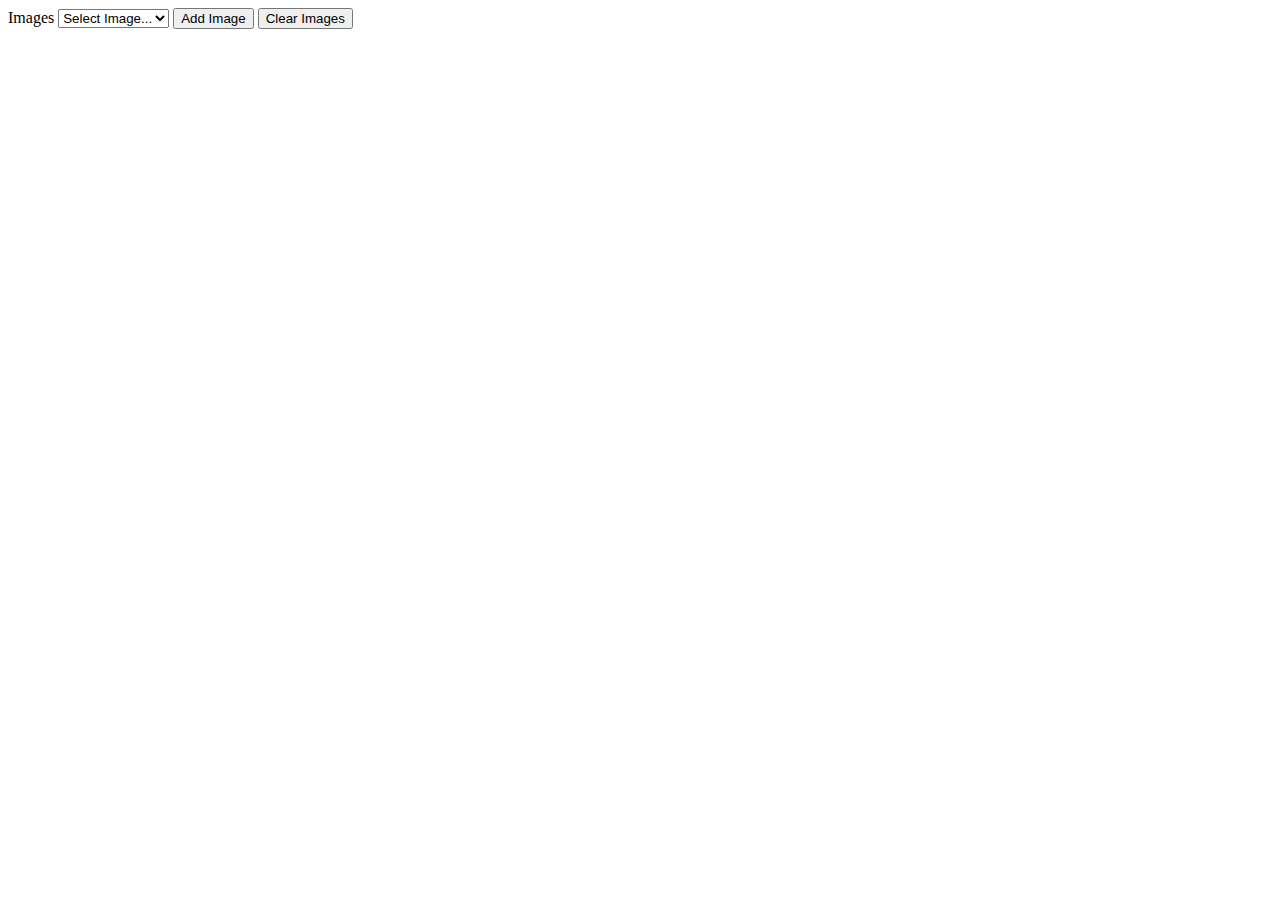
<file: exercises/dynamicimages/index.html>
<html lang="en">

<head>
    <meta charset="UTF-8">
    <meta http-equiv="X-UA-Compatible" content="IE=edge">
    <meta name="viewport" content="width=device-width, initial-scale=1.0">
    <title>Dynamic Images</title>
</head>

<body>
    <label for="imageList">Images</label>
    <select name="imageList" id="imageList">
        <option value="">Select Image...</option>
    </select>

    <button id="addImageButton">Add Image</button>
    <button id="clearImagesButton">Clear Images</button>

    <div id="imagesDiv">
    </div>

    <script src="./scripts/main.js"></script>
</body>

</html>
</file>
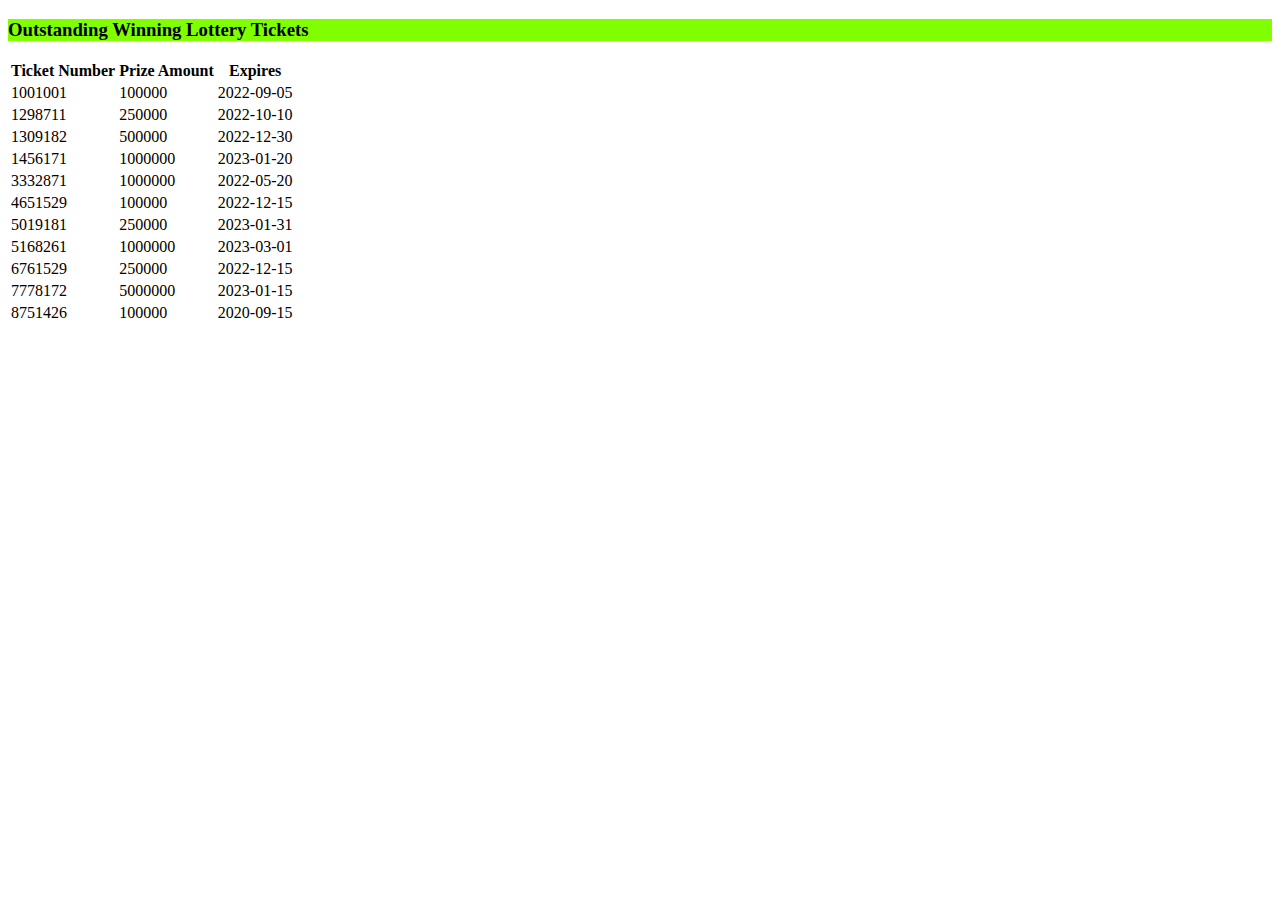
<file: exercises/lotterytickets/index.html>
<!DOCTYPE html>
<html lang="en">

<head>
    <meta charset="UTF-8">
    <meta http-equiv="X-UA-Compatible" content="IE=edge">
    <meta name="viewport" content="width=device-width, initial-scale=1.0">
    <title>Lottery Tickets</title>
    <link href="https://cdn.jsdelivr.net/npm/bootstrap@5.2.2/dist/css/bootstrap.min.css" rel="stylesheet"
        integrity="sha384-Zenh87qX5JnK2Jl0vWa8Ck2rdkQ2Bzep5IDxbcnCeuOxjzrPF/et3URy9Bv1WTRi" crossorigin="anonymous">
    <link rel="stylesheet" href="./css/styles.css">
</head>

<body>
    <div class="container">
        <h3>Outstanding Winning Lottery Tickets</h3>
        <table id="winningTicketsTbl" class="table table-striped table-hover">
            <thead>
                <tr>
                    <th>Ticket Number</th>
                    <th>Prize Amount</th>
                    <th>Expires</th>
                </tr>
            </thead>
            <tbody id="winningTicketsTblBody">
            </tbody>
        </table>

    </div>
    <script src="https://cdn.jsdelivr.net/npm/bootstrap@5.2.2/dist/js/bootstrap.bundle.min.js"
        integrity="sha384-OERcA2EqjJCMA+/3y+gxIOqMEjwtxJY7qPCqsdltbNJuaOe923+mo//f6V8Qbsw3"
        crossorigin="anonymous"></script>
    <script src="./scripts/main.js"></script>
</body>

</html>
</file>
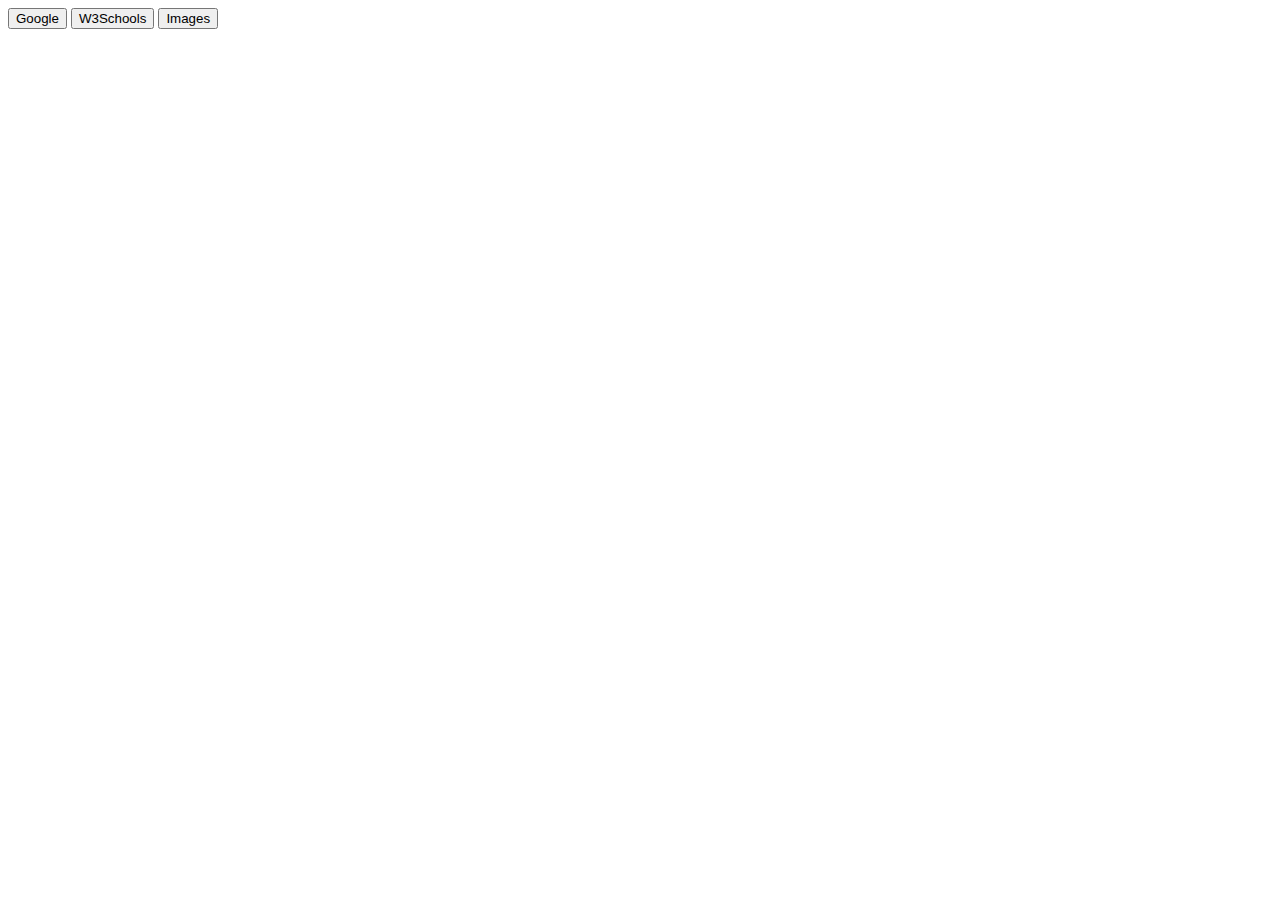
<file: exercises/newtabs/index.html>
<!DOCTYPE html>
<html lang="en">

<head>
    <meta charset="UTF-8">
    <meta http-equiv="X-UA-Compatible" content="IE=edge">
    <meta name="viewport" content="width=device-width, initial-scale=1.0">
    <title>Home</title>
</head>

<body>

    <button id="googleButton">Google</button>
    <button id="w3SchoolsButton">W3Schools</button>
    <button id="imagesButton">Images</button>
    <script>

        window.onload = () => {
            const googleButton = document.getElementById("googleButton");
            googleButton.onclick = () => window.open("https://www.google.com/");

            const w3SchoolsButton = document.getElementById("w3SchoolsButton");
            w3SchoolsButton.onclick = () => window.open("https://www.w3schools.com/js/");

            const imagesButton = document.getElementById("imagesButton");
            imagesButton.onclick = () => window.open("images.html", "_self");
        }

    </script>
</body>


</html>
</file>
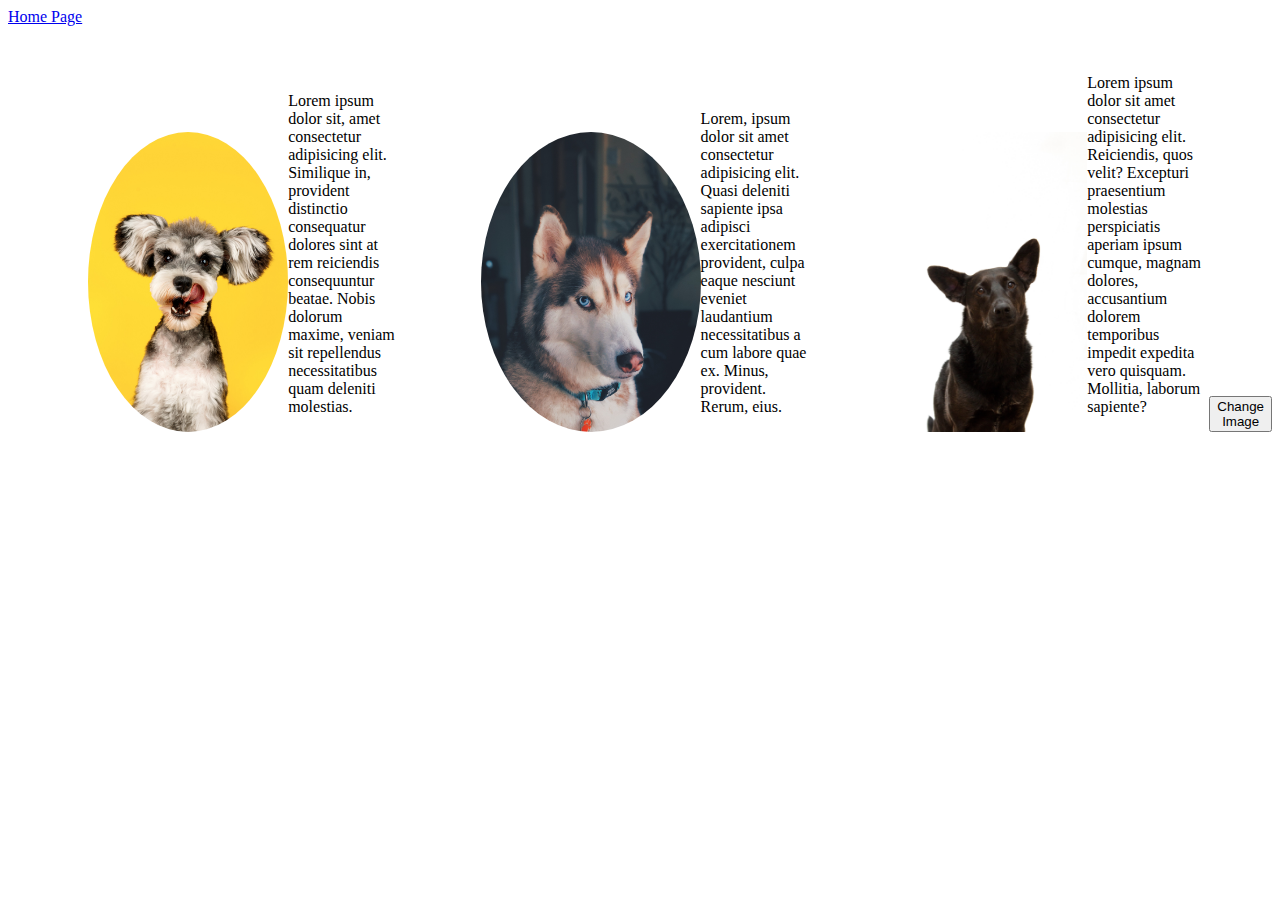
<file: exercises/newtabs/images.html>
<!DOCTYPE html>
<html lang="en">

<head>
    <meta charset="UTF-8">
    <meta http-equiv="X-UA-Compatible" content="IE=edge">
    <meta name="viewport" content="width=device-width, initial-scale=1.0">
    <title>Images</title>
    <link rel="stylesheet" href="styles.css">
</head>

<body>
    <header>
        <a href="./index.html">Home Page</a>
    </header>


    <div style="display: flex;justify-content: space-evenly;align-items: flex-end;">

        <img width="220" class="rounded" height="300" src="./images/alvan-nee-8g0D8ZfFXyA-unsplash.jpg" alt="alvin">
        <p>Lorem ipsum dolor sit, amet consectetur adipisicing elit. Similique in, provident distinctio consequatur
            dolores sint at rem reiciendis consequuntur beatae. Nobis dolorum maxime, veniam sit repellendus
            necessitatibus quam deleniti molestias.</p>


        <img width="220" class="rounded" height="300" src="./images/ash-v0_MCllHY9M-unsplash.jpg" alt="ash">
        <p class="attn">Lorem, ipsum dolor sit amet consectetur adipisicing elit. Quasi deleniti sapiente ipsa adipisci
            exercitationem provident, culpa eaque nesciunt eveniet laudantium necessitatibus a cum labore quae ex.
            Minus, provident. Rerum, eius.</p>
        <img id="dogImage" width="220"  height="300"
            src="./images/david-lezcano-m-Doa-GTrUw-unsplash.jpg" alt="david">
        <p>Lorem ipsum dolor sit amet consectetur adipisicing elit. Reiciendis, quos velit? Excepturi praesentium
            molestias perspiciatis aperiam ipsum cumque, magnam dolores, accusantium dolorem temporibus impedit expedita
            vero quisquam. Mollitia, laborum sapiente?</p>

        <button class="btn btn-primary highlight">Change Image</button>
    </div>
    <script src="./scripts/images.js"></script>
</body>

</html>
</file>
<file: exercises/lotterytickets/css/styles.css>
h3 {
  background-color: chartreuse;
}
</file>
<file: exercises/newtabs/styles.css>
.rounded {
  border-radius: 50%;
}

header {
  margin-bottom: 2em;
}

img {
  margin-left: 5em;
}
</file>
